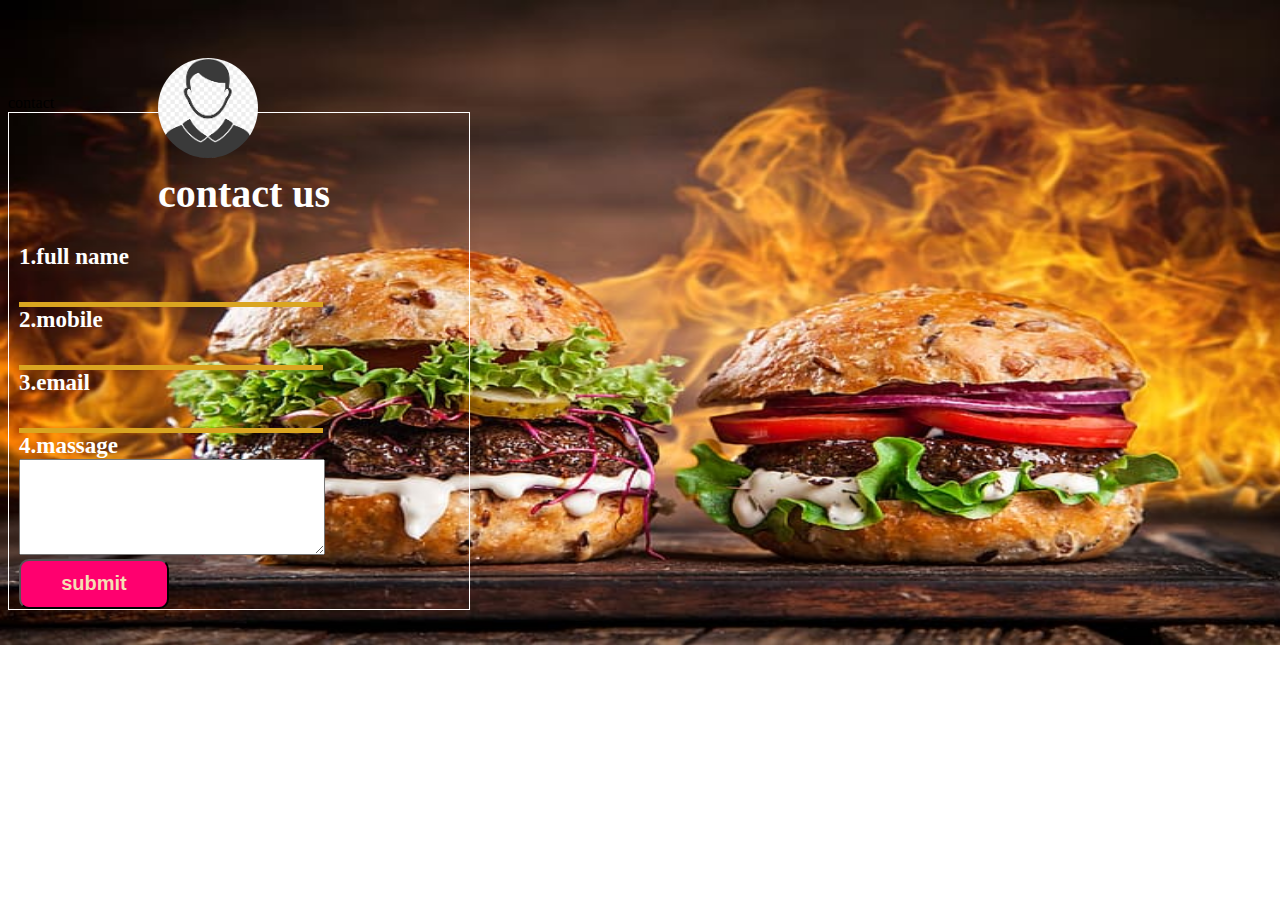
<file: contact.html>
<!DOCTYPE html>
<html lang="en">
<head>
    <meta charset="UTF-8">
    <meta name="viewport" content="width=device-width, initial-scale=1.0">
    <titl>contact</titl></title>
    <link rel="stylesheet" href="contact.css">
</head>
<body>
    <img src="ava.png" alt="" height="100px" width="100px" id="avatar">
    <form action="">
        <h1>contact us</h1>
        <label for="">1.full name</label><br>
        <input type="text"><br>
        <label for="">2.mobile</label><br>
        <input type="tel"><br>
        <label for="">3.email</label><br>
        <input type="email"><br>
        <label for="">4.massage</label><br>
        <textarea name="" id="" cols="30" rows="10"></textarea>
        <button>submit</button>

    </form>
</body>
</html>
</file>
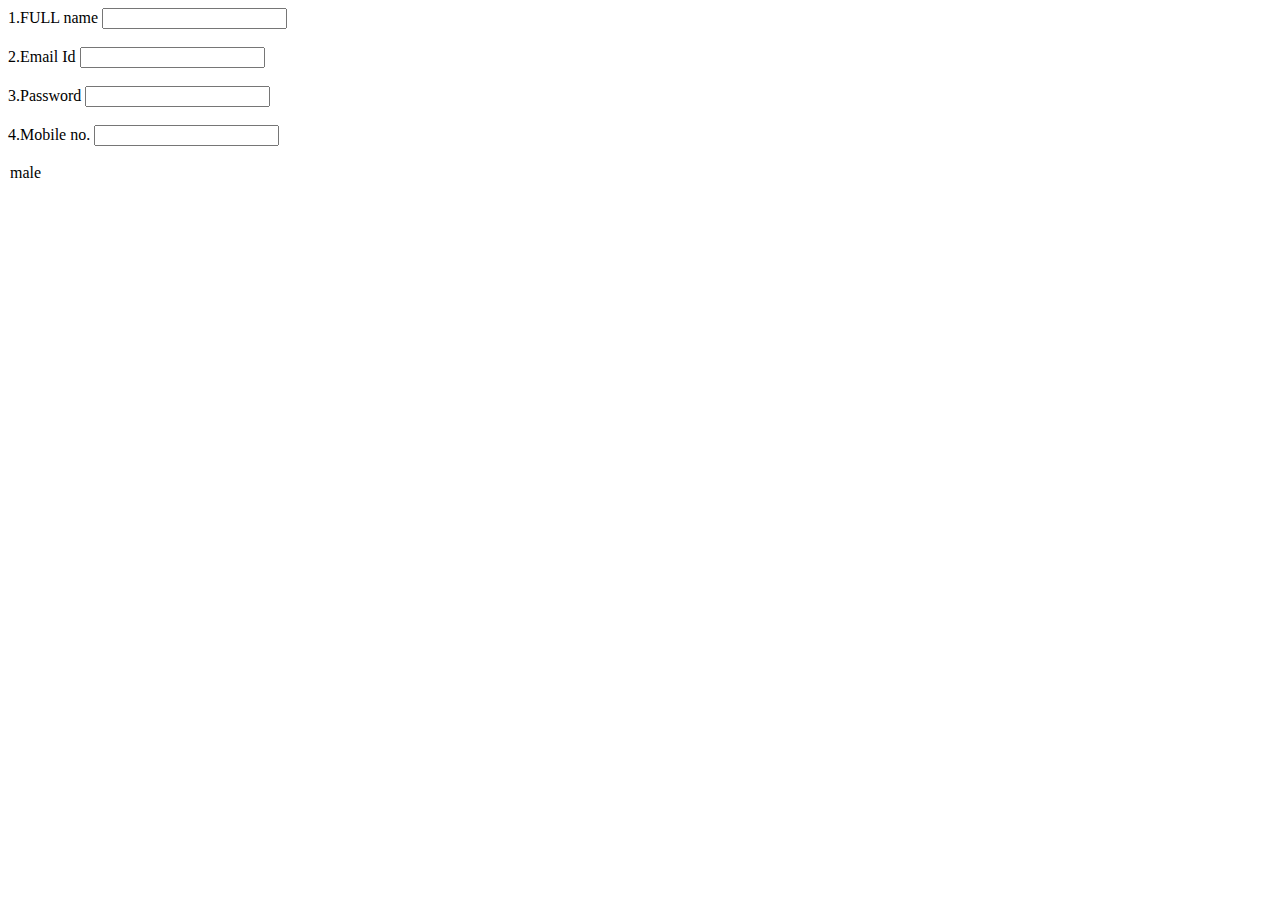
<file: form.html>
<!DOCTYPE html>
<html lang="en">
<head>
    <meta charset="UTF-8">
    <meta name="viewport" content="width=device-width, initial-scale=1.0">
    <title>Document</title>
</head>
<body>
    <form action="">
        <label for="">1.FULL name</label>
        <input type="text" ><br><br>
        <label for="">2.Email Id</label>
        <input type="text" ><br><br>
        <label for="">3.Password</label>
        <input type="text" ><br><br>
        <label for="">4.Mobile no.</label>
        <input type="text"><br><br>
        <option value="">
            <label for="">male</label>
            <input type="ratio">
        </option>
    

    </form>
</body>
</html>
</file>
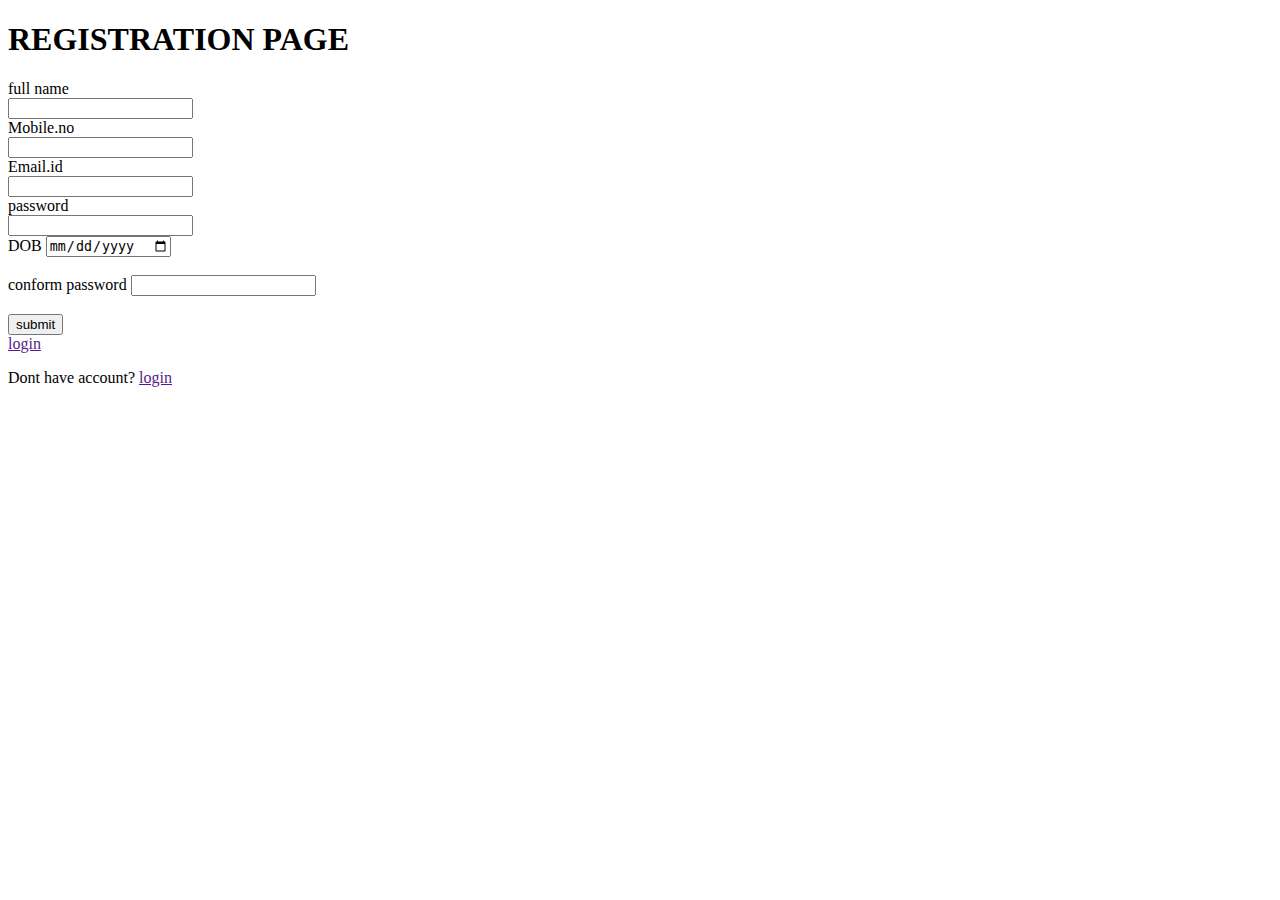
<file: formtagh.html>
<!DOCTYPE html>
<html lang="en">
<head>
    <meta charset="UTF-8">
    <meta name="viewport" content="width=, initial-scale=1.0">
    <title>saicharan</title>
</head>
<body>
    <h1>REGISTRATION PAGE</h1>
<form action="">
    <label for="">full name</label><br>
    <input type="text" ><br>
    <label for="">Mobile.no </label><br>
    <input type="tel"><br>
    <label for="">Email.id</label><br>
    <input type="email"><br>
    <label for="">password</label><br>
    <input type="password"><br>
    <label for="">DOB</label>
    <input type="date"><br><br>
    <label for="">conform password</label>
    <input type="password" ><br><br>
    <button>submit</button><br>
    <a href="">login</a> <br>
    <p>Dont have account? <a href="">login</a></p>
</form>    
</body>
</html>
</file>
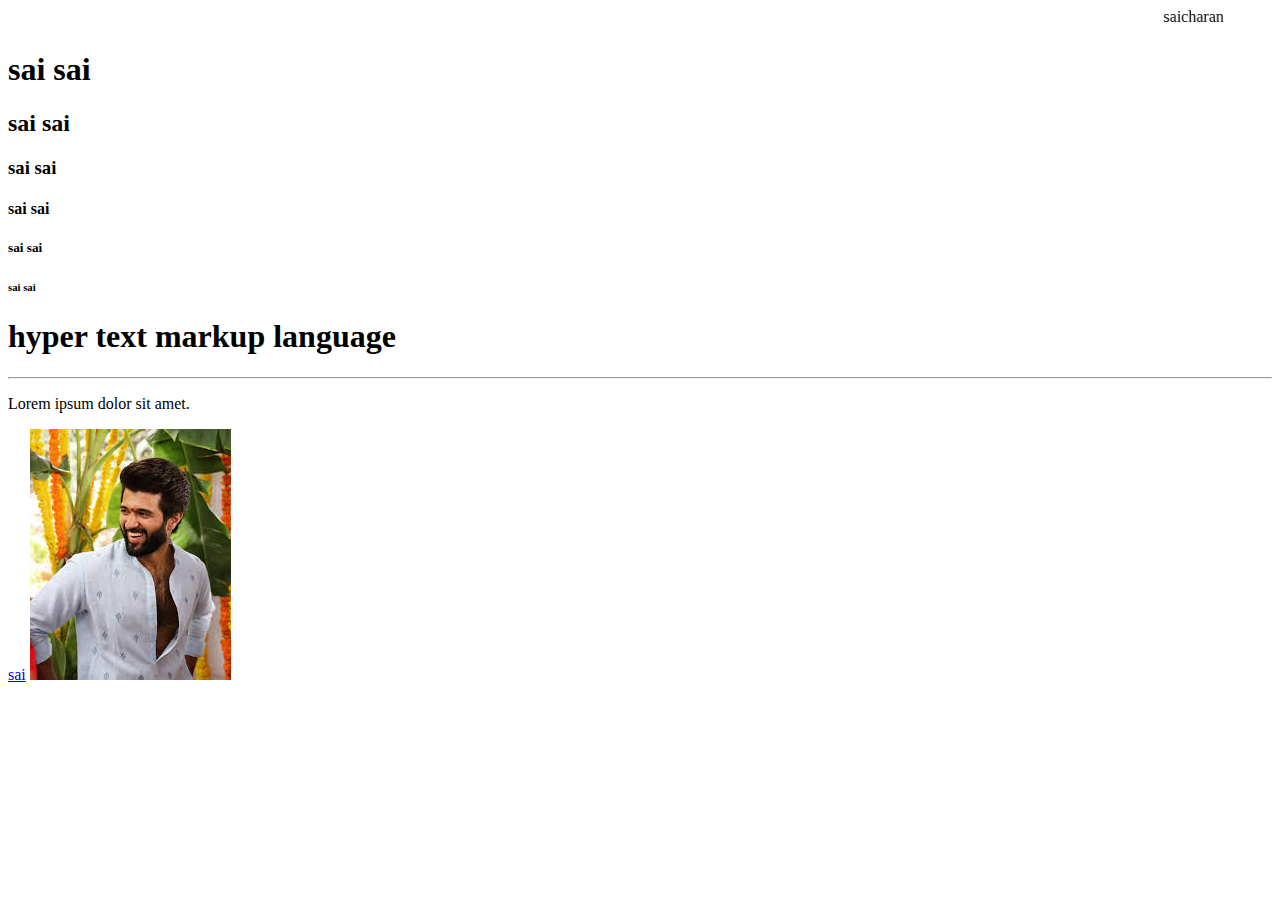
<file: page1.html>
<!DOCTYPE html>
<html lang="en">
<head>
    <meta charset="UTF-8">
    <meta name="viewport" content="width=device-width, initial-scale=1.0">
    <title>csesai</title>
</head>
<body>
    <marquee behavior="alternate" direction=""scrollamount"900px">saicharan</marquee>
<h1>sai sai</h1>
<h2>sai sai</h2>
<h3>sai sai</h3>
<h4>sai sai</h4>
<h5>sai sai</h5>
<h6>sai sai</h6>
<h1>hyper text markup language</h1><hr>
<p>Lorem ipsum dolor sit amet.</p>
<a href="https://www.youtube.com/">sai</a>
<img src="csesai.jpg" alt="" title="vijay">
</body>
</html>
</file>
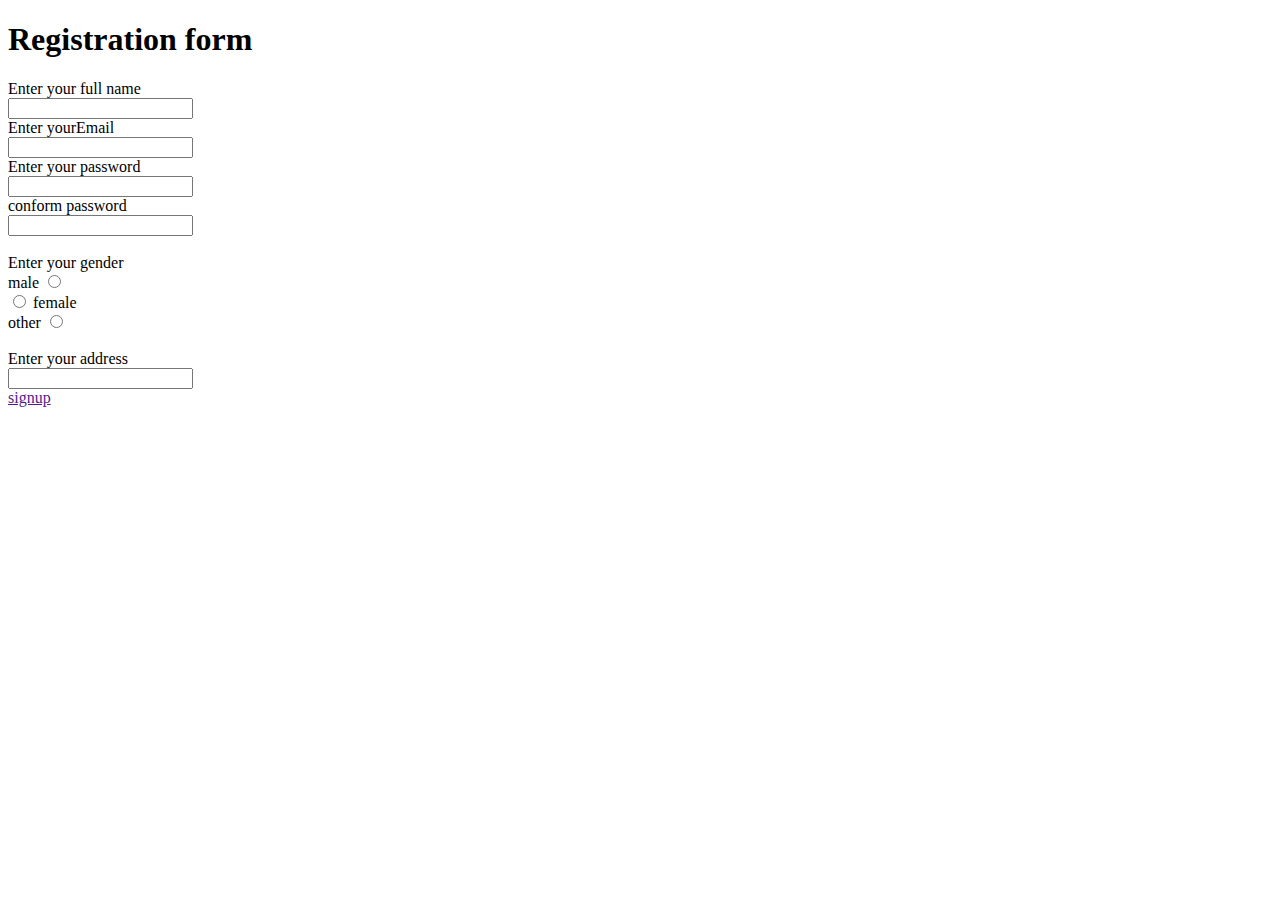
<file: raj.html>
<!DOCTYPE html>
<html lang="en">
<head>
    <meta charset="UTF-8">
    <meta name="viewport" content="width=, initial-scale=1.0">
    <title>saicharan</title>
</head>
<body>
    <h1>Registration form</h1>
    <form action="">
        <label for="">Enter your full name</label><br>
        <input type="text" name="" id=""><br>
        <label for="">Enter yourEmail</label><br>
        <input type="Email" name="" id=""><br>
        <label for="">Enter your password</label><br>
        <input type="password" name="" id=""><br>
        <label for="">conform password</label><br>
        <input type="password" name="" id=""><br><br>
        <label for="">Enter your gender</label><br>
        <label for="">male</label>
        <input type="radio" name="" id=""><br>
        <input type="radio" name="" id="">
        <label for="">female</label><br>
        <label for="">other</label>
        <input type="radio" name="" id=""><br><br>
        <label for="">Enter your address</label><br>
        <input type="address" name="" id=""><br>
        <a href="">signup</a>



    </form>
</body>
</html>
</file>
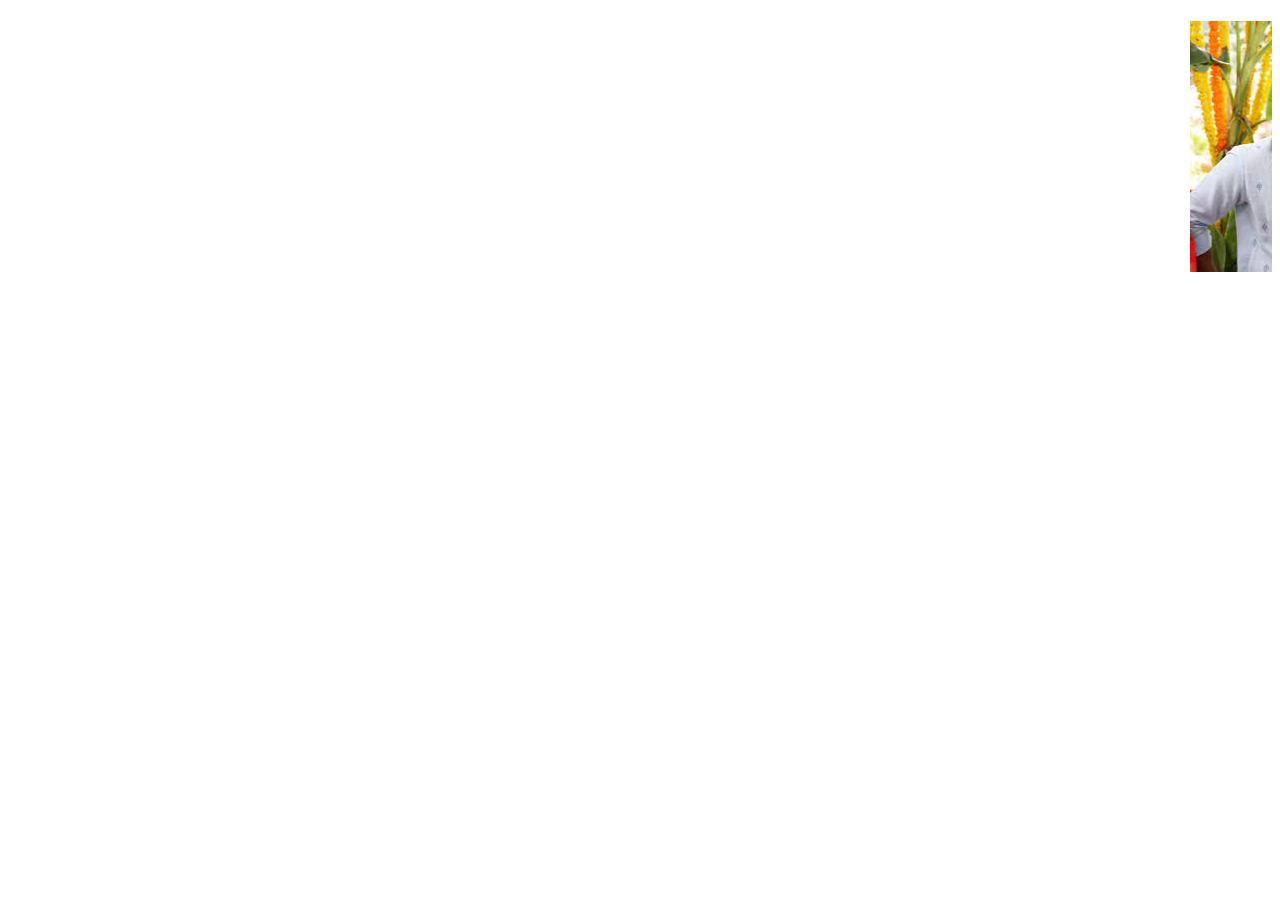
<file: raj2.html>
<!DOCTYPE html>
<html lang="en">
<head>
    <meta charset="UTF-8">
    <meta name="viewport" content="width=device-width, initial-scale=1.0">
    <title>Document</title>
</head>
<body>
    <h1></h1>
<marquee behavior="" direction="left" scrollamount="10px">
    <img src="csesai.jpg" alt="">
    <img src="csesai.jpg" alt="">
    <img src="csesai.jpg" alt="">
</marquee>
</body>
</html>
</file>
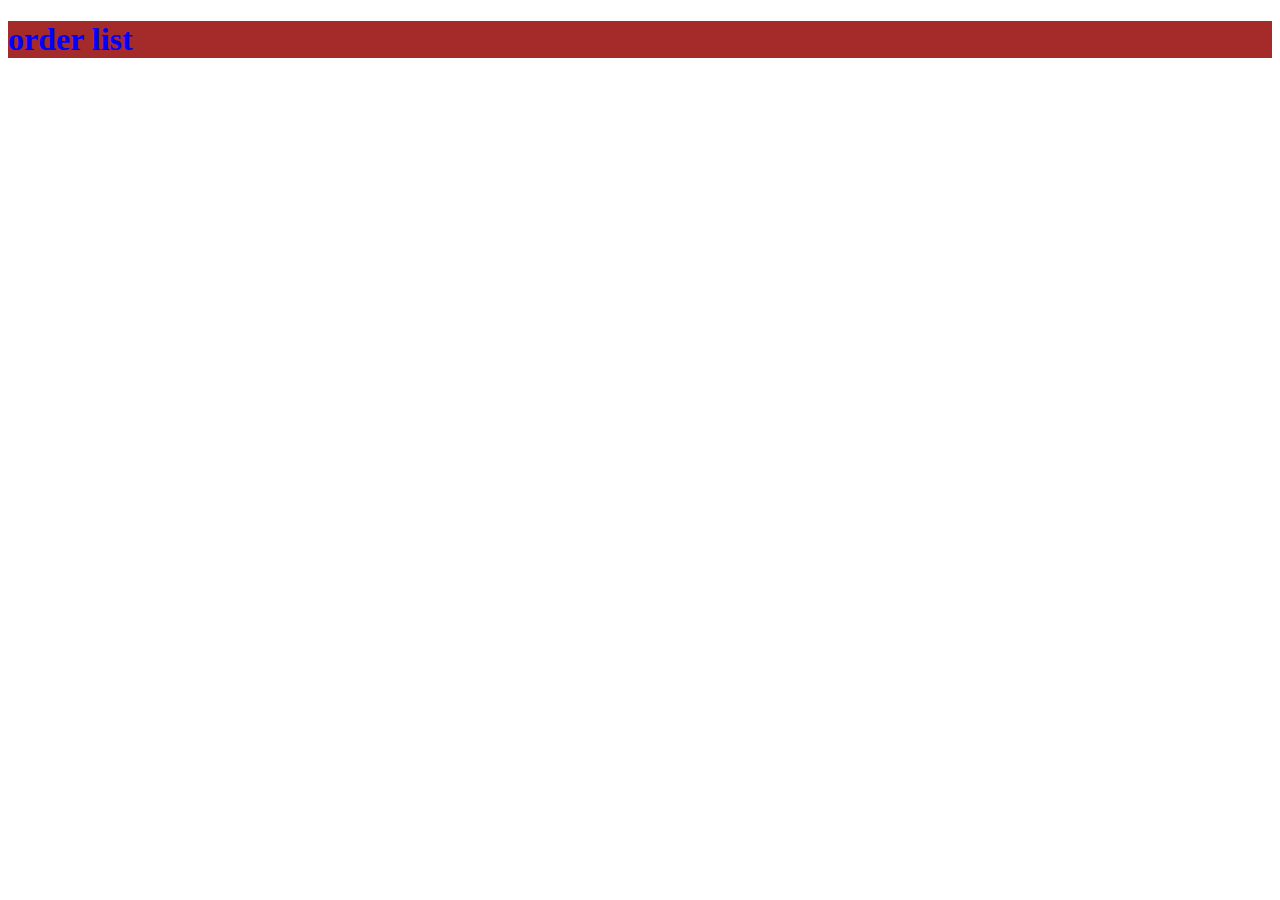
<file: resume.html>
<!DOCTYPE html>
<html lang="en">
<head>
    <meta charset="UTF-8">
    <meta name="viewport" content="width=, initial-scale=1.0">
    <title>Document</title>
</head>
<body>
    <h1 style="color: blue;background-color: brown;">order list</h1>
</body>
</html>
</file>
<file: contact.css>
form{
    border: solid 1px rgb(255, 255, 255);
    width: 450px;
    padding-left: 10px;
    padding-top: 30px;
}
body{
    background-image: url(fa.jpg);
    background-repeat: no-repeat;
    background-size: 1370px 645px;
}
label{
    color: rgb(255, 255, 255);
    font-size: 23px;
    font-weight: bold;

}
h1{
    color: white;
    font-size: 40px;
    text-align: center;
}
input{
    height: 30px;
    width: 300px;
    background: none;
    outline: none;
    outline: none;
    border: none;
    border-bottom-style: solid;
    border-bottom-color: goldenrod;
    border-bottom-width: 5px;
    color: blue;
    font-size: 20px;
}
textarea{
    width: 300px;
    height: 90px;
}
button{
    height: 50px;
    width: 150px;
    background-color: rgb(255, 0, 111);
    color: wheat;
    font-size: 20px;
    font-weight: bold;
    border-radius: 10px;
}
#avatar{
    border-radius: 50%;
    position: relative;
    left: 100px;
    top: 50px;
    
}
</file>
